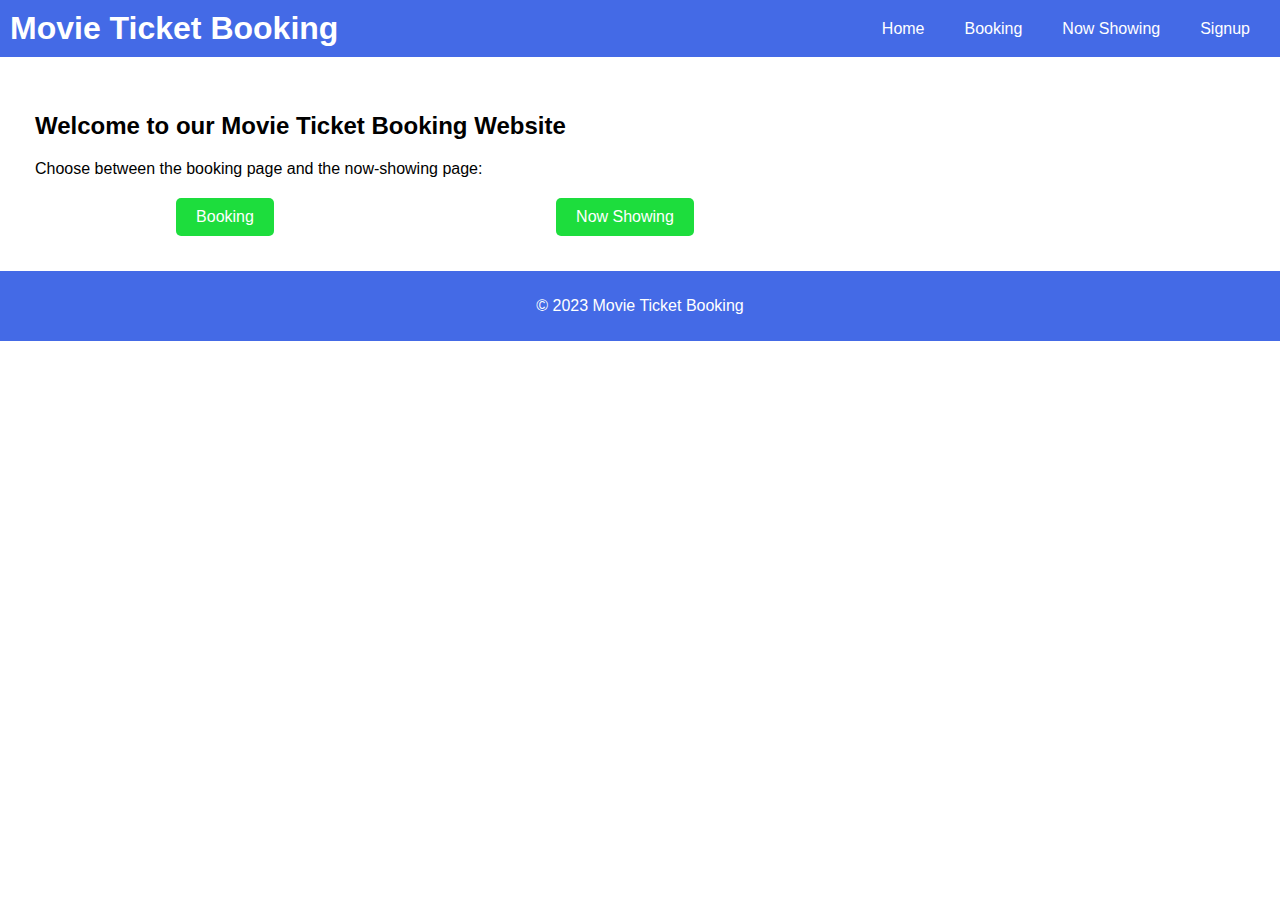
<file: index.html>
<!DOCTYPE html>
<html lang="en">
<head>
    <meta charset="UTF-8">
    <title>Movie Ticket Booking</title>
    <link rel="stylesheet" href="style.css">
</head>
<body>
    <header>
        <h1>Movie Ticket Booking</h1>
        <nav>
            <ul>
                <li><a href="#">Home</a></li>
                <li><a href="booking.html">Booking</a></li>
                <li><a href="now-showing.html">Now Showing</a></li>
                <li><a href="signup.html" target="_blank">Signup</a></li>
                
            </ul>
        </nav>
    </header>
    
    <main>
        <h2>Welcome to our Movie Ticket Booking Website</h2>
        <p>Choose between the booking page and the now-showing page:</p>
        
        <div class="buttons">
            <a href="booking.html">Booking</a>
            <a href="now-showing.html">Now Showing</a>
        </div>
    </main>
    
    <footer>
        <p>&copy; 2023 Movie Ticket Booking</p>
    </footer>
</body>
</html>
</file>
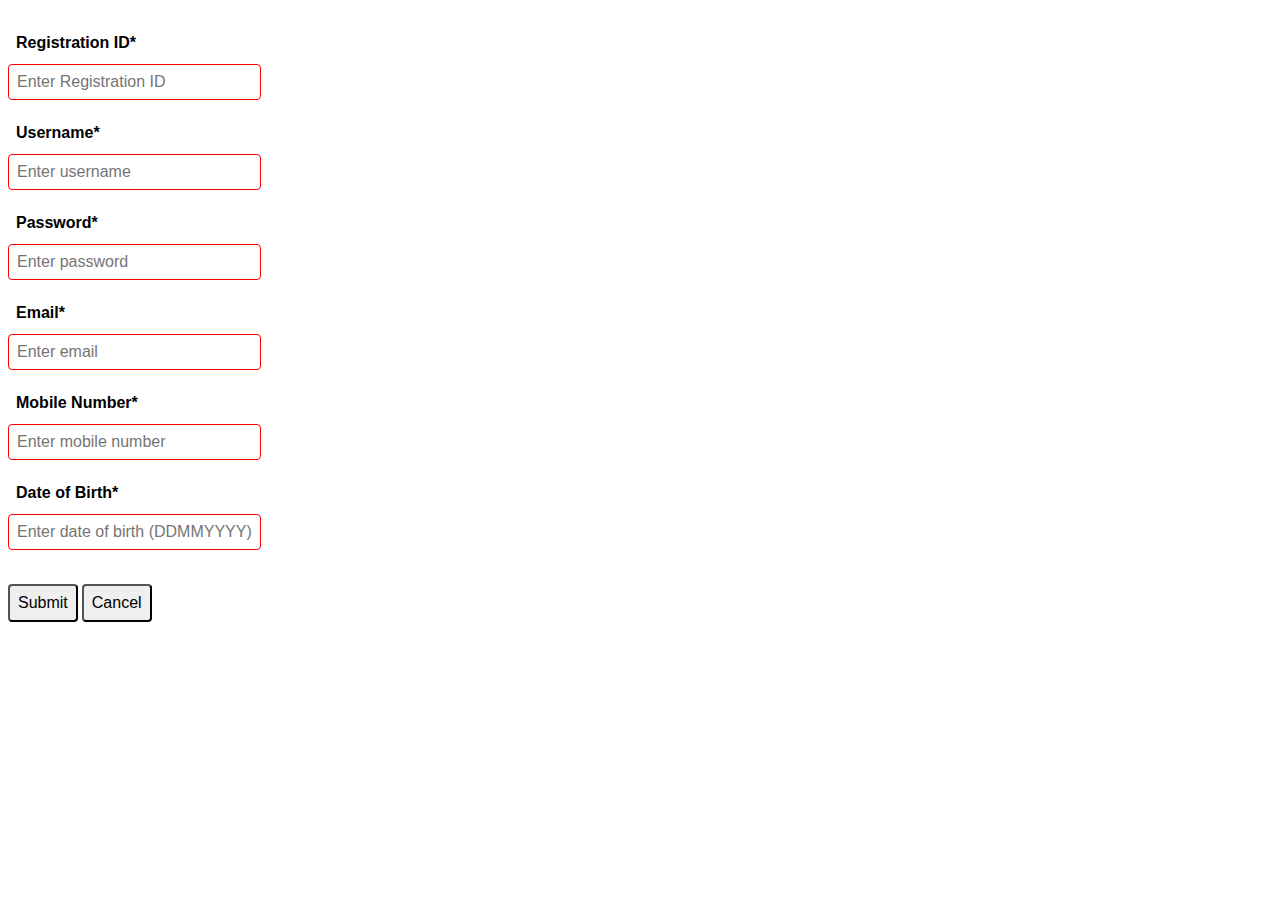
<file: signup.html>
<!DOCTYPE html>
<html>
<head>
	<title>Signup Form</title>
	<style>
	
        /* Apply styles to all form elements */
form * {
    box-sizing: border-box;
    font-family: Arial, sans-serif;
    font-size: 16px;
    padding: 8px;
    margin-bottom: 16px;
    border-radius: 4px;
  }
  
  /* Apply styles to the label elements */
  form label {
    display: block;
    font-weight: bold;
    margin-bottom: 4px;
  }
  
  /* Apply styles to the input elements */
  form input[type="text"],
  form input[type="password"],
  form input[type="email"],
  form input[type="tel"],
  form input[type="date"] {
    width: 20%;
    border: 1px solid #ccc;
  }
  
  /* Apply styles to the required elements */
  form input[required],
  form select[required] {
    border-color: red;
  }
  
  /* Apply styles to the submit button */
  form button[type="submit"] {
    background-color: #4CAF50;
    color: white;
    border: none;
    cursor: pointer;
    padding: 8px 16px;
    border-radius: 4px;
  }
  
  /* Apply styles to the cancel button */
  form button[type="reset"] {
    background-color: #f44336;
    color: white;
    border: none;
    cursor: pointer;
    padding: 8px 16px;
    border-radius: 4px;
  }
  
	</style>
	<script>
		function validateForm() {
			let regId = document.forms["signupForm"]["regId"].value;
			let username = document.forms["signupForm"]["username"].value;
			let password = document.forms["signupForm"]["password"].value;
			let email = document.forms["signupForm"]["email"].value;
			let mobile = document.forms["signupForm"]["mobile"].value;
			let dob = document.forms["signupForm"]["dob"].value;

			// Regular expressions for validation
			let regIdRegex = /^[0-9]{2}[A-Z]{2}[0-9]{4}$/;
			let usernameRegex = /^[^\d]+$/;
			let passwordRegex = /^(?=.*\d)(?=.*[a-z])(?=.*[A-Z])(?=.*[!@#\$%\^&\*])(?=.{8,})/;
			let emailRegex = /\S+@\S+\.\S+/;
			let mobileRegex = /^[1-9]{1}[0-9]{9}$/;
			let dobRegex = /^([0-9]{2})([0-9]{2})([0-9]{4})$/;

			let errors = [];

			if (!regIdRegex.test(regId)) {
				errors.push("Registration ID is invalid.");
			}

			if (!usernameRegex.test(username)) {
				errors.push("Username should not contain digits.");
			}

			if (!passwordRegex.test(password)) {
				errors.push("Password should have at least one small case letter, an uppercase letter, a digit, and a special character with a minimum length of 8.");
			}

			if (!emailRegex.test(email)) {
				errors.push("Email is invalid.");
			}

			if (!mobileRegex.test(mobile)) {
				errors.push("Mobile number should have exactly 10 digits and should not be entered like (0000000000).");
			}

			if (!dobRegex.test(dob)) {
				errors.push("Date of birth is invalid. Please enter in DDMMYYYY format.");
			}

			if (errors.length > 0) {
				alert(errors.join("\n"));
				return false;
			}

			return true;
		}
	</script>
</head>
<body>
	<form name="signupForm" onsubmit="return validateForm()">
        
        <br>
		<label for="regId">Registration ID*</label>
		<input type="text" id="regId" name="regId" required placeholder="Enter Registration ID">

		<label for="username">Username*</label>
		<input type="text" id="username" name="username" required placeholder="Enter username">

		<label for="password">Password*</label>
		<input type="password" id="password" name="password" required placeholder="Enter password">

		<label for="email">Email*</label>
		<input type="email" id="email" name="email" required placeholder="Enter email">

		<label for="mobile">Mobile Number*</label>
		<input type="tel" id="mobile" name="mobile" required placeholder="Enter mobile number">

		<label for="dob">Date of Birth*</label>
		<input type="text" id="dob" name="dob" required placeholder="Enter date of birth (DDMMYYYY)">
        <br><br>
		<input type="submit" value="Submit">
		<input type="reset" value="Cancel">
	</form>
</body>
</file>
<file: style.css>
body {
  font-family: Arial, sans-serif;
  margin: 0;
  padding: 0;
}

header {
  background-color: #446ae6;
  color: #fff;
  padding: 10px;
  display: flex;
  justify-content: space-between;
  align-items: center;

}

nav ul {
  list-style-type: none;
  margin: 0;
  padding: 0;
  display: flex;
}

nav ul li {
  margin-right: 20px;
}

nav ul li a {
  color: #fff;
  text-decoration: none;
}

main {
  max-width: 800px;
  margin: 0 auto;
  padding: 20px;
}

.buttons {
  display: flex;
  justify-content: space-around;
  margin-top: 20px;
}

.buttons a {
  background-color: #1ddd3d;
  color: #fff;
  padding: 10px 20px;
  border-radius: 5px;
  text-decoration: none;
  transition: all 0.2s ease-in-out;
}

.buttons a:hover {
  background-color: #fff;
  color: #333;
  border: 1px solid #333;
}
footer {
  background-color: #446ae6;
  color: #fff;
  padding: 10px;
  text-align: center;
}



h1 {
  margin: 0;
  font-size: 32px;
}

nav ul {
  list-style: none;
  margin: 0;
  padding: 0;
  display: flex;
}

nav li {
  margin-left: 20px;
}

nav a {
  color: white;
  text-decoration: none;
}

main {
  margin: 15px;
}

h2 {
  font-size: 24px;
}

.movies {
  display: flex;
  flex-wrap: wrap;
  justify-content: space-between;
}

.movie {
  background-color: #eee;
  width: 30%;
  
  margin-bottom: 20px;
  padding: 10px;
  text-align: center;
}

.movie img {
  max-width: 100%;
}

.book-button {
  background-color: #4CAF50;
  color: white;
  border: none;
  padding: 10px 20px;
  text-align: center;
  text-decoration: none;
  display: inline-block;
  font-size: 16px;
  margin-top: 10px;
  cursor: pointer;
}

.modal {
  display: none;
  position: fixed;
  z-index: 1;
  left: 0;
  top: 0;
  width: 100%;
  height: 100%;
  background-color: rgba(0, 0, 0, 0.4);
}

.modal-content {
  background-color: #fefefe;
  margin: 10% auto;
  padding: 20px;
  border: 1px solid #888;
  width: 50%;
  max-width: 500px;
}

.close-button {
  color: #aaa;
  float: right;
  font-size: 28px;
  font-weight: bold;
}

.close-button:hover,
.close-button:focus {
  color: black;
  text-decoration: none;
  cursor: pointer;
}

form {
  display: flex;
  flex-direction: column;
}

label {
  font-weight: bold;
}

input[type=text], input[type=email], input[type=tel], input[type=number], input[type=submit] {
  padding: 10px;
  margin-bottom: 10px;
  border: none;
  border-radius: 5px;
}

input[type=submit] {
  background-color: #4CAF50;
  color: white;
  font-size: 16px;
  cursor: pointer;
}
</file>
